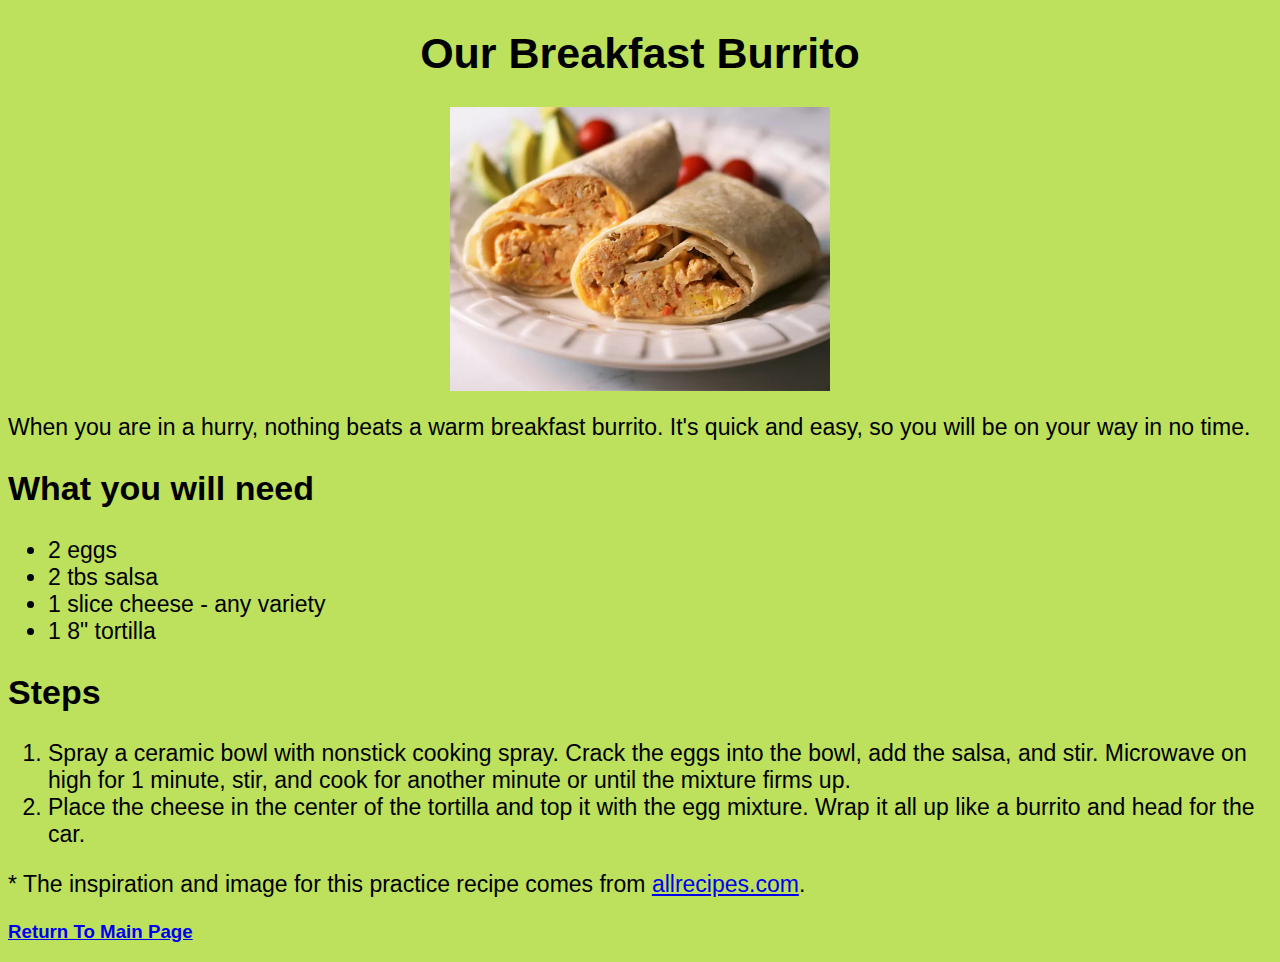
<file: recipes/breakfast-burrito.html>
<!DOCTYPE html>
<html lang="en">
    <head>
        <meta charset="UTF-8">
        <title>Our Breakfast Burrito</title>
        <link rel="stylesheet" href="../styles.css">
    </head>
    <body id="burrito">
        <h1>Our Breakfast Burrito</h1>
        <img src="../images/breakfast-burrito.webp" alt="Picture of a Breakfast Burrito" width="30%" height="auto">
        <p>When you are in a hurry, nothing beats a warm breakfast burrito. It's quick and easy, so you will be on your way in no time.</p>
        <h2>What you will need</h2>
            <ul>
                <li>2 eggs</li>
                <li>2 tbs salsa</li>
                <li>1 slice cheese - any variety</li>
                <li>1 8" tortilla</li>
            </ul>

        <h2>Steps</h2>
            <ol>
                <li>Spray a ceramic bowl with nonstick cooking spray. Crack the eggs into the bowl, add the salsa, and stir. Microwave on high for 1 minute, stir, and cook for another minute or until the mixture firms up.</li>
                <li>Place the cheese in the center of the tortilla and top it with the egg mixture. Wrap it all up like a burrito and head for the car.</li>
            </ol>

        <p>* The inspiration and image for this practice recipe comes from <a href="https://www.allrecipes.com/recipe/135063/minute-breakfast-burrito/" target="_blank">allrecipes.com</a>.</p> 
        <h3><a href="../index.html">Return To Main Page</a></h3>
    </body>
</html>
</file>
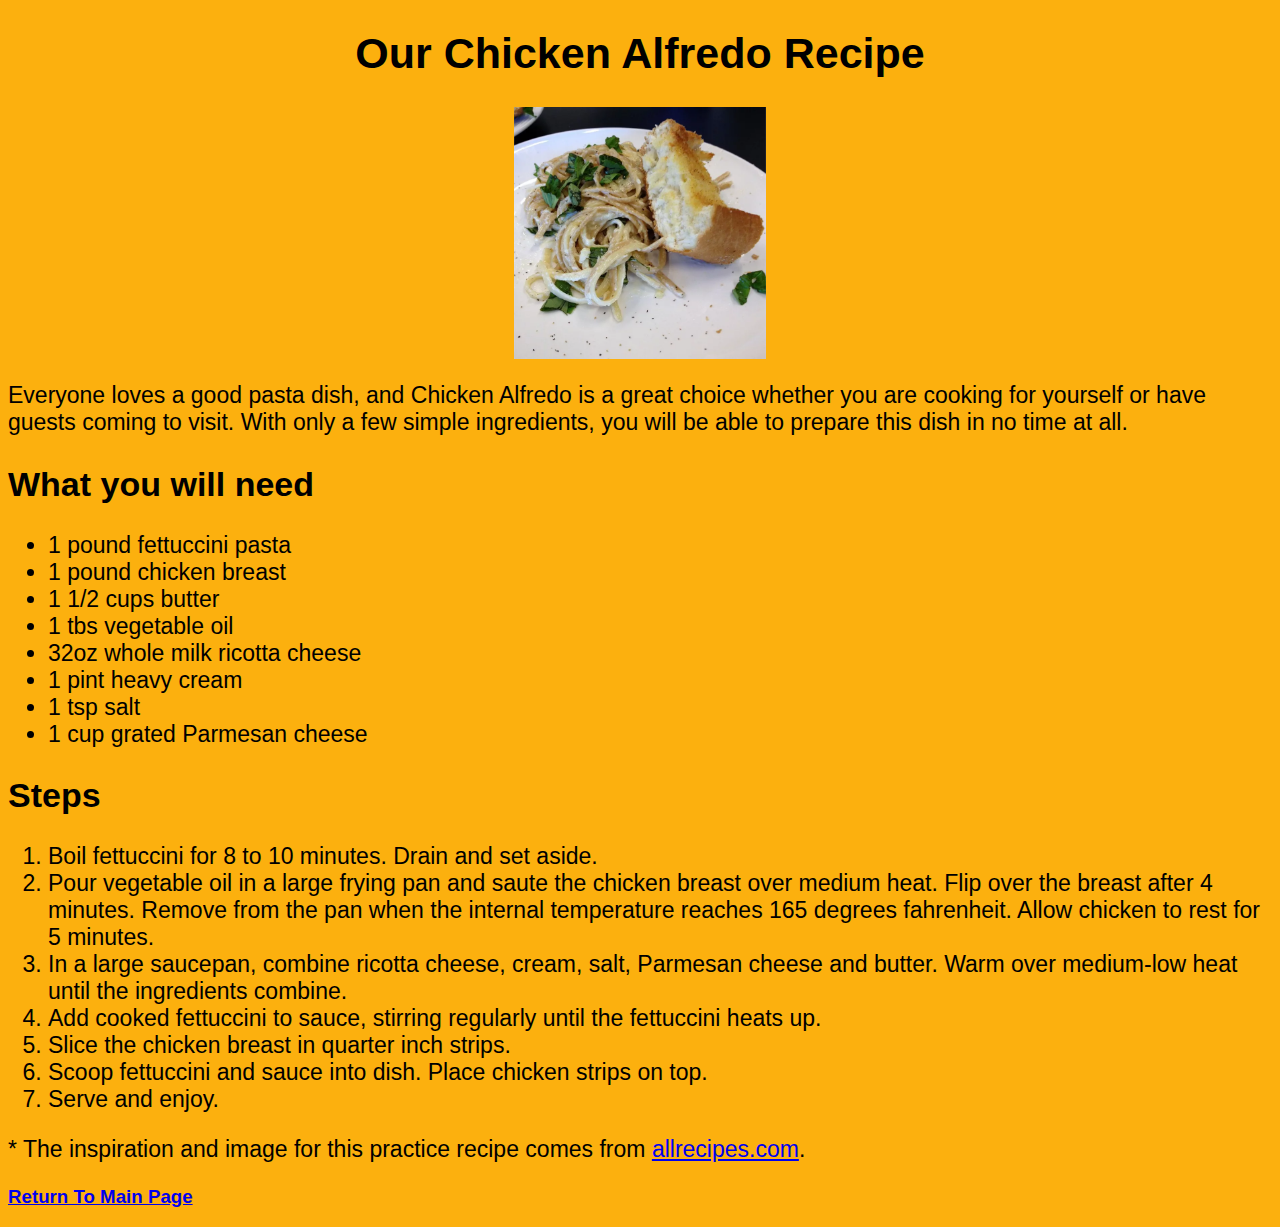
<file: recipes/chicken-alfredo.html>
<!DOCTYPE html>
<html lang="en">
    <head>
        <meta charset="UTF-8">
        <title>Chicken Alfredo</title>
        <link rel="stylesheet" href="../styles.css">
    </head>
    <body id="alfredo">
        <h1>Our Chicken Alfredo Recipe</h1>
        <img src="../images/chicken-alfredo.webp" width="20%" height="auto">
        <p>Everyone loves a good pasta dish, and Chicken Alfredo is a great choice whether you are cooking for yourself or have guests coming to visit. With only a few simple ingredients, you will be able to prepare this dish in no time at all.</p>
        <h2>What you will need </h2>
        <ul>
            <li>1 pound fettuccini pasta</li>
            <li>1 pound chicken breast</li>
            <li>1 1/2 cups butter</li>
            <li>1 tbs vegetable oil</li>
            <li>32oz whole milk ricotta cheese</li>
            <li>1 pint heavy cream</li>
            <li>1 tsp salt</li>
            <li>1 cup grated Parmesan cheese</li>
        </ul>
        <h2>Steps</h2>
        <ol>
            <li>Boil fettuccini for 8 to 10 minutes. Drain and set aside.</li>
            <li>Pour vegetable oil in a large frying pan and saute the chicken breast over medium heat. Flip over the breast after 4 minutes. Remove from the pan when the internal temperature reaches 165 degrees fahrenheit. Allow chicken to rest for 5 minutes.</li>
            <li>In a large saucepan, combine ricotta cheese, cream, salt, Parmesan cheese and butter. Warm over medium-low heat until the ingredients combine.</li>
            <li>Add cooked fettuccini to sauce, stirring regularly until the fettuccini heats up.</li>
            <li>Slice the chicken breast in quarter inch strips.</li>
            <li>Scoop fettuccini and sauce into dish. Place chicken strips on top.</li>
            <li>Serve and enjoy.</li>
        </ol>
        <p>* The inspiration and image for this practice recipe comes from <a href="https://www.allrecipes.com/recipe/26258/chicken-alfredo-with-fettuccini-noodles/" target="_blank">allrecipes.com</a>.</p> 
        <h3><a href="../index.html">Return To Main Page</a></h3>
    </body>
</html>
</file>
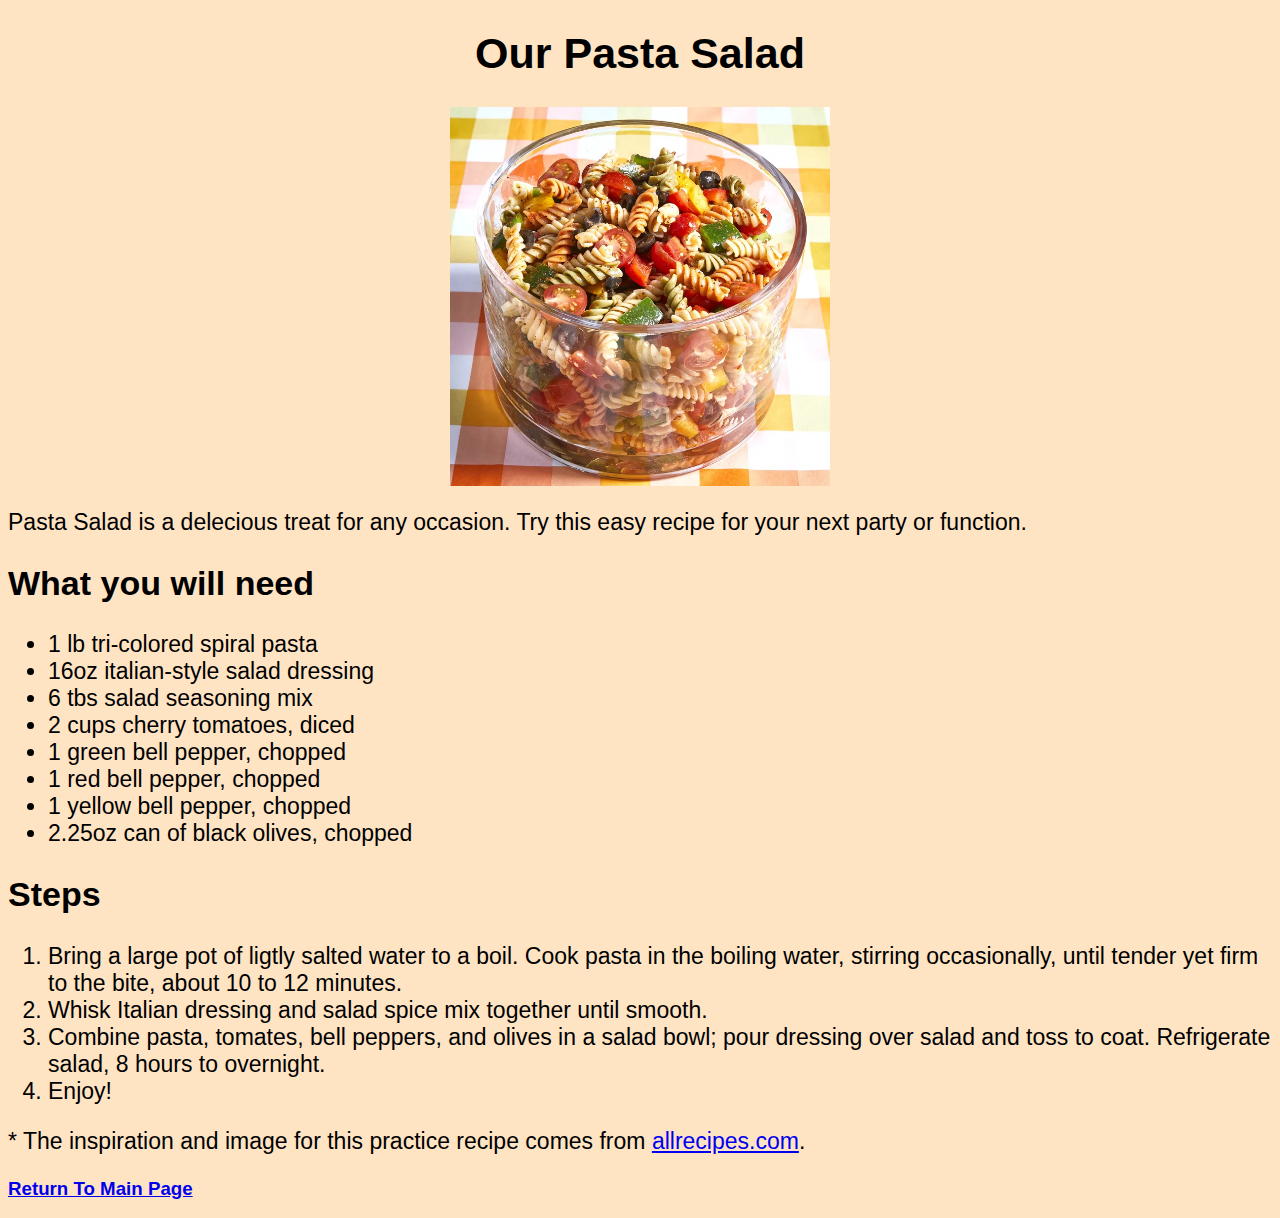
<file: recipes/pasta-salad.html>
<!DOCTYPE html>
<html lang="en">
    <head>
        <meta charset="UTF-8">
        <title>Our Pasta Salad</title>
        <link rel="stylesheet" href="../styles.css">
    </head>
    <body id="pasta">
        <h1>Our Pasta Salad</h1>
        <img src="../images/pasta-salad.webp" alt="Image of Pasta Salad" width="30%" height="auto">
        <p>Pasta Salad is a delecious treat for any occasion. Try this easy recipe for your next party or function.</p>
        <h2>What you will need</h2>
            <ul>
                <li>1 lb tri-colored spiral pasta</li>
                <li>16oz italian-style salad dressing</li>
                <li>6 tbs salad seasoning mix</li>
                <li>2 cups cherry tomatoes, diced</li>
                <li>1 green bell pepper, chopped</li>
                <li>1 red bell pepper, chopped</li>
                <li>1 yellow bell pepper, chopped</li>
                <li>2.25oz can of black olives, chopped</li>
            </ul>
        <h2>Steps</h2>
            <ol>
                <li>Bring a large pot of ligtly salted water to a boil. Cook pasta in the boiling water, stirring occasionally, until tender yet firm to the bite, about 10 to 12 minutes.</li>
                <li>Whisk Italian dressing and salad spice mix together until smooth.</li>
                <li>Combine pasta, tomates, bell peppers, and olives in a salad bowl; pour dressing over salad and toss to coat. Refrigerate salad, 8 hours to overnight.</li>
                <li>Enjoy!</li>
            </ol>
        <p>* The inspiration and image for this practice recipe comes from <a href="ttps://www.allrecipes.com/recipe/14385/pasta-salad/" target="_blank">allrecipes.com</a>.</p>
        <h3><a href="../index.html">Return To Main Page</a></h3>
    </body>
</html>
</file>
<file: styles.css>
/* styles.css */

body {
    background-color: aquamarine;
    font-family: 'Trebuchet MS', 'Lucida Sans Unicode', 'Lucida Grande', 'Lucida Sans', Arial, sans-serif;
    
}

body#pasta {
    background-color: bisque;
}

body#burrito {
    background-color: rgb(189, 224, 93);
}

body#alfredo {
    background-color: rgb(252, 176, 14);
}

p {
    font-size: 23px;
}

h1 {
    text-align: center;
    font-size: 43px;
    font-family: 'Segoe UI', Tahoma, Geneva, Verdana, sans-serif;
}

h2 {
    font-size: 34px;
    font-family: 'Segoe UI', Tahoma, Geneva, Verdana, sans-serif;
}

div h2 {
    text-align: center;
}

.menu-box {
    width: 50%;
    margin-right: auto;
    margin-left: auto;
    border: solid rgb(56, 247, 97) 5px;
    padding: 20px;
    margin-top:20px;
    margin-bottom:50px;
    background-color: antiquewhite;
}

.menu-box p {
    text-align: center;
    font-size:34px;
}

img {
    margin-right: auto;
    margin-left: auto;
    display: block;
}

li {
    font-size: 23px;
}

.module {
    padding: 1rem;
    background: white;
  }
  .module h2 {
    background: #90a4ae;
    margin: -1rem -1rem 1rem -1rem;
    padding: 1rem;
    text-align: left;
  }
  .module :last-child {
    margin-bottom: 0;
  }
</file>
